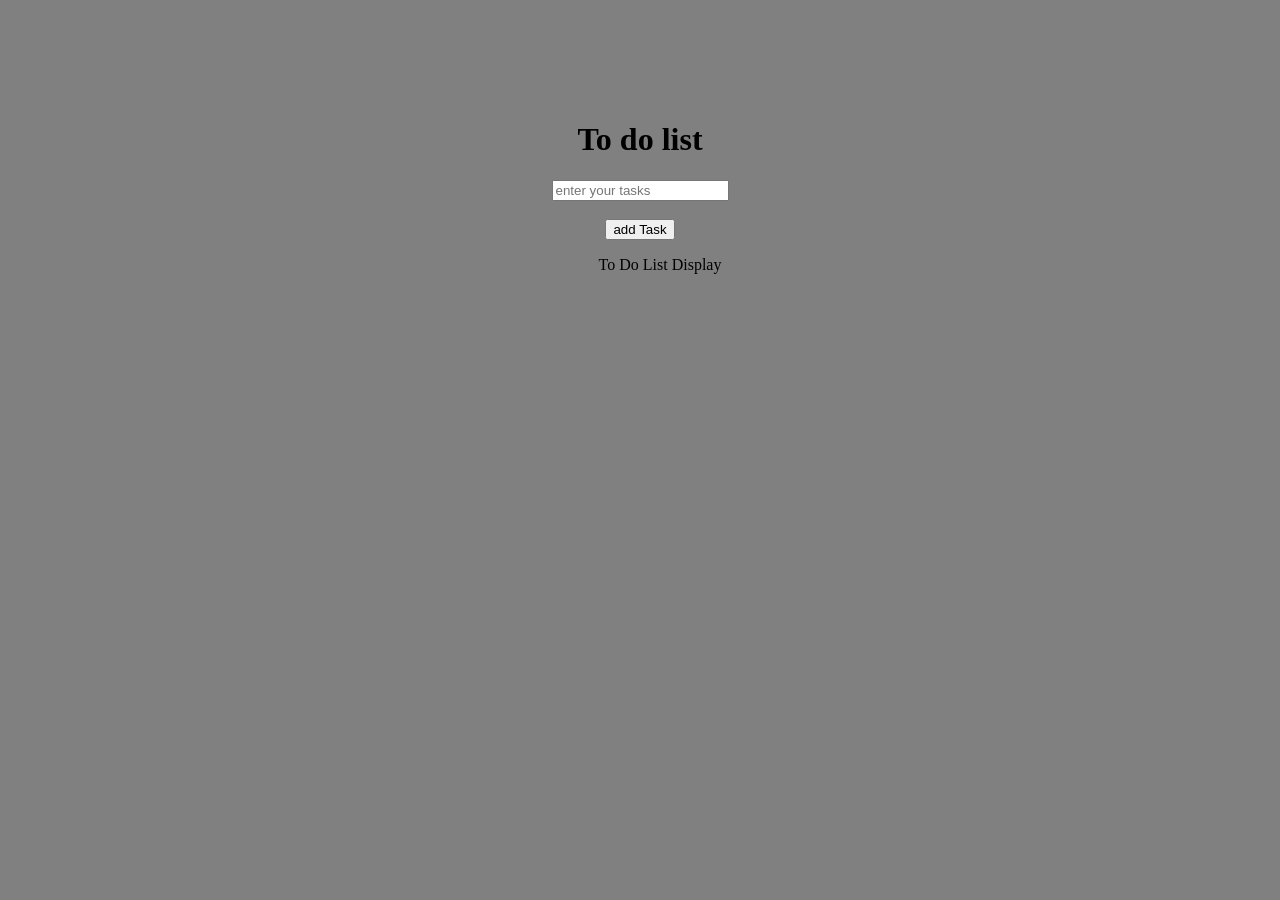
<file: index.html>
<!DOCTYPE html>
<html lang="en">
  <head>
    <meta charset="UTF-8" />
    <meta name="viewport" content="width=device-width, initial-scale=1.0" />
    <title>ToDO list with DOM</title>
    <link rel="stylesheet" href="style.css" />
    <link
      rel="stylesheet"
      href="https://cdnjs.cloudflare.com/ajax/libs/font-awesome/6.4.2/css/all.min.css"
      integrity="sha512-z3gLpd7yknf1YoNbCzqRKc4qyor8gaKU1qmn+CShxbuBusANI9QpRohGBreCFkKxLhei6S9CQXFEbbKuqLg0DA=="
      crossorigin="anonymous"
      referrerpolicy="no-referrer"
    />
  </head>
  <body>
    <h1>To do list</h1>
    <input placeholder="enter your tasks" class="inpcolor" />
    <br />
    <button>add Task</button>
    <!-- <p>this is <sup>para</sup></p> -->
    <i class="fa-sharp fa-regular fa-comment-xmark"></i>
    <script src="app.js"></script>
  </body>
</html>
</file>
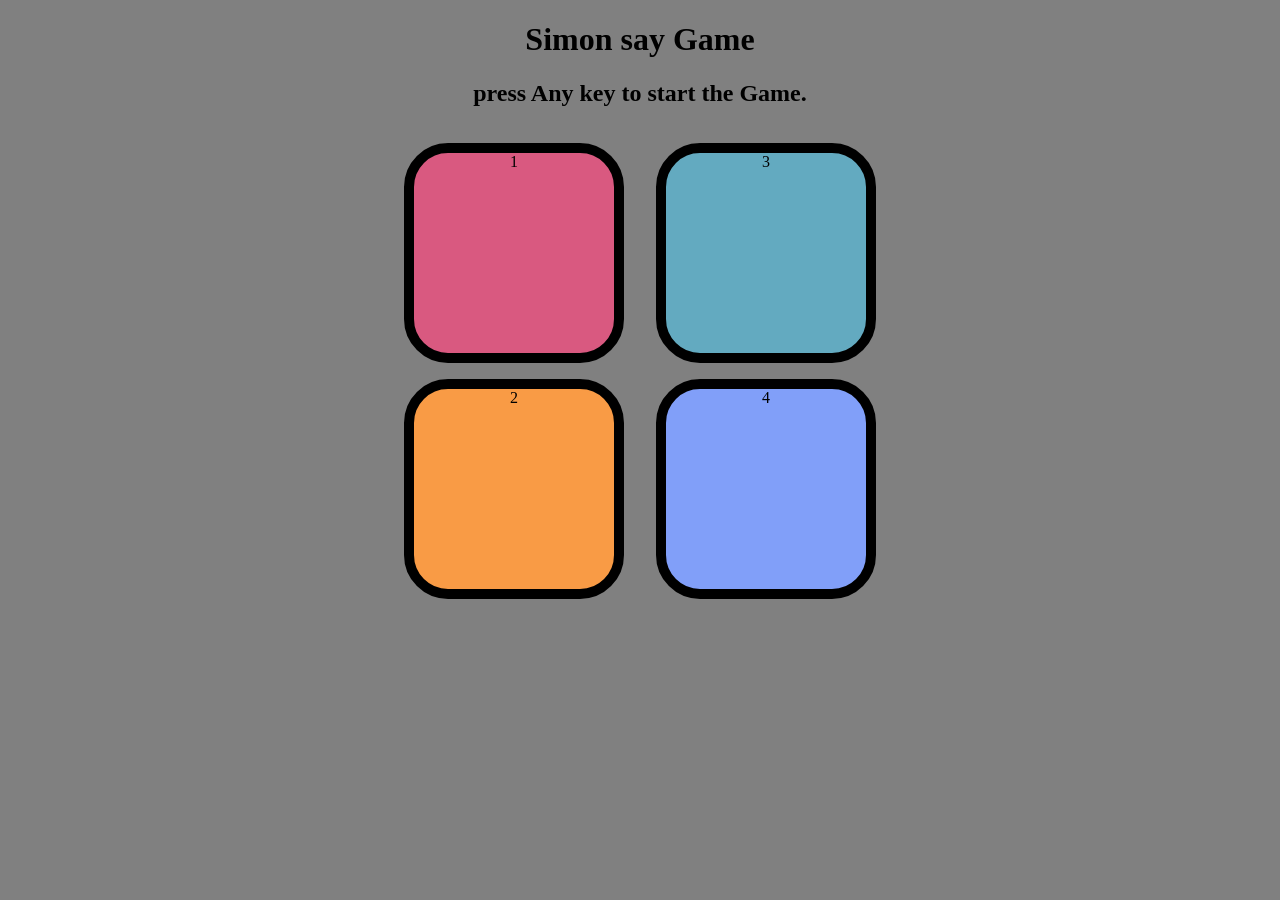
<file: simonsay.html>
<!DOCTYPE html>
<html lang="en">
  <head>
    <meta charset="UTF-8" />
    <meta name="viewport" content="width=device-width, initial-scale=1.0" />
    <title>Simon Say Game</title>
    <link rel="stylesheet" href="simonsay.css" />
  </head>
  <body>
    <h1>Simon say Game</h1>
    <h2>press Any key to start the Game.</h2>

    <div class="btn-container">
      <div class="line-one">
        <div class="btn red" type="button" id="red">1</div>
        <div class="btn yellow" type="button" id="yellow">2</div>
      </div>
      <div class="line-two">
        <div class="btn green" type="button" id="green">3</div>
        <div class="btn purple" type="button" id="purple">4</div>
      </div>
    </div>
    <script src="simonsay.js"></script>
  </body>
</html>
</file>
<file: style.css>
.del {
  background-color: black;
  color: white;
  border: 2px solid black;
}

body {
  padding: 0;
  margin: 0;
  background-color: gray;

  display: flex;
  flex-direction: column;
  justify-content: center;
  align-items: center;
  margin: 100px;
}

.btnbg:hover {
  background-color: black;
  color: aqua;
}

.inpcolor:hover {
  background-color: aqua;
}

.flash {
  background-color: white;
}
</file>
<file: simonsay.css>
body {
  text-align: center;
  background-color: grey;
}

.btn {
  height: 200px;
  width: 200px;
  border-radius: 20%;
  border: 10px solid black;
  margin: 1rem;
}

.btn-container {
  display: flex;
  justify-content: center;
}

.yellow {
  background-color: #f99b45;
}

.red {
  background-color: #d95980;
}
.purple {
  background-color: #819ff9;
}

.green {
  background-color: #63aac0;
}

.flash {
  background-color: white;
}

.userflash {
  background-color: green;
}
</file>
